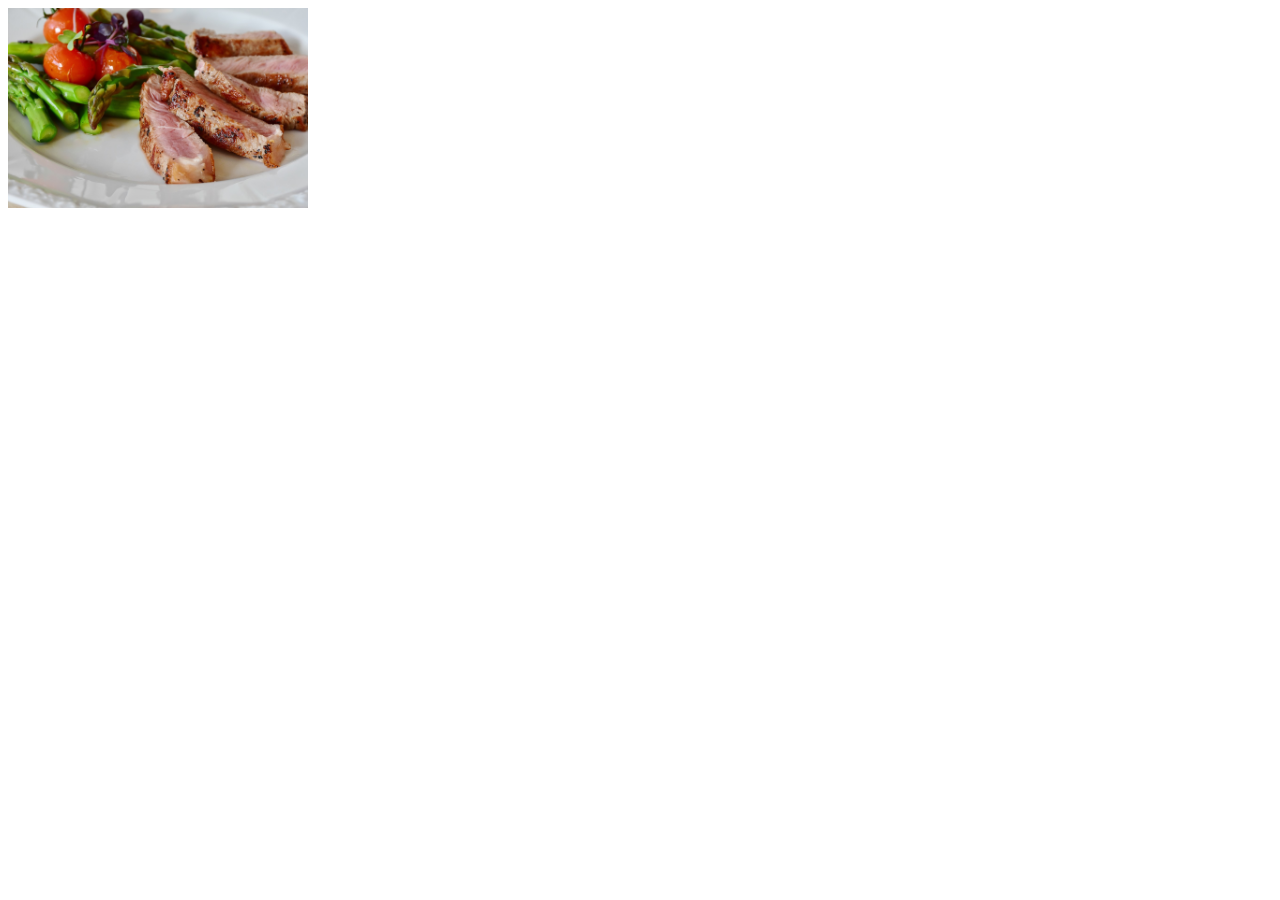
<file: slider.html>
<!DOCTYPE html>
<html>
  <head>
    <style>
      /* Slider Container */
      .slider {
        width: 300px;
        height: 200px;
        position: relative;
        overflow: hidden;
      }
      
      /* Images */
      .slider img {
        width: 100%;
        height: 100%;
      }
      
      /* Navigation Buttons */
      .slider-nav {
        position: absolute;
        top: calc(50% - 20px);
        width: 100%;
        display: flex;
        justify-content: space-between;
        z-index: 1;
      }
      
      /* Arrow Styles */
      .slider-nav button {
        background: transparent;
        border: none;
        outline: none;
        cursor: pointer;
        width: 40px;
        height: 40px;
      }
      
      .slider-nav button::before {
        content: "";
        position: relative;
        top: 50%;
        transform: translateY(-50%);
        display: block;
        border: solid white;
        border-width: 0 2.5px 2.5px 0;
        padding: 5px;
      }
      
      .slider-nav .prev::before {
        transform: rotate(135deg);
      }
      
      .slider-nav .next::before {
        transform: rotate(-45deg);
      }
    </style>
  </head>
  <body>
    <div class="slider">
      <img src="/Slider/asparagus-1.jpg" alt="Image 1">
      <img src="/Slider/berries-2.jpg" alt="Image 2">
      <img src="/Slider/spices-5.jpg" alt="Image 3">
    </div>
    <div class="slider-nav">
      <button class="prev"></button>
      <button class="next"></button>
    </div>

    <script>
      const slider = document.querySelector('.slider');
      const images = slider.getElementsByTagName('img');
      const prevBtn = document.querySelector('.prev');
      const nextBtn = document.querySelector('.next');
      let currentIndex = 0;
      
      // Function to show the current image
      function showImage() {
        for (let i = 0; i < images.length; i++) {
            images[i].style.display = 'none';
        }  
        images[currentIndex].style.display = 'block';
      }

      // Function to show the next image
      function nextImage() {
        currentIndex = (currentIndex + 1) % images.length;
        showImage();
      }
      
      // Function to show the previous image
      function prevImage() {
        currentIndex = (currentIndex - 1 + images.length) % images.length;
        showImage();
      }
      
      // Auto play functionality
      setInterval(() => {
        nextImage();
      }, 2000);
      
      // Button click event listeners
      nextBtn.addEventListener('click', nextImage);
      prevBtn.addEventListener('click', prevImage);
      
      // Show the initial image
      showImage();
    </script>
  </body>
</html>
</file>
